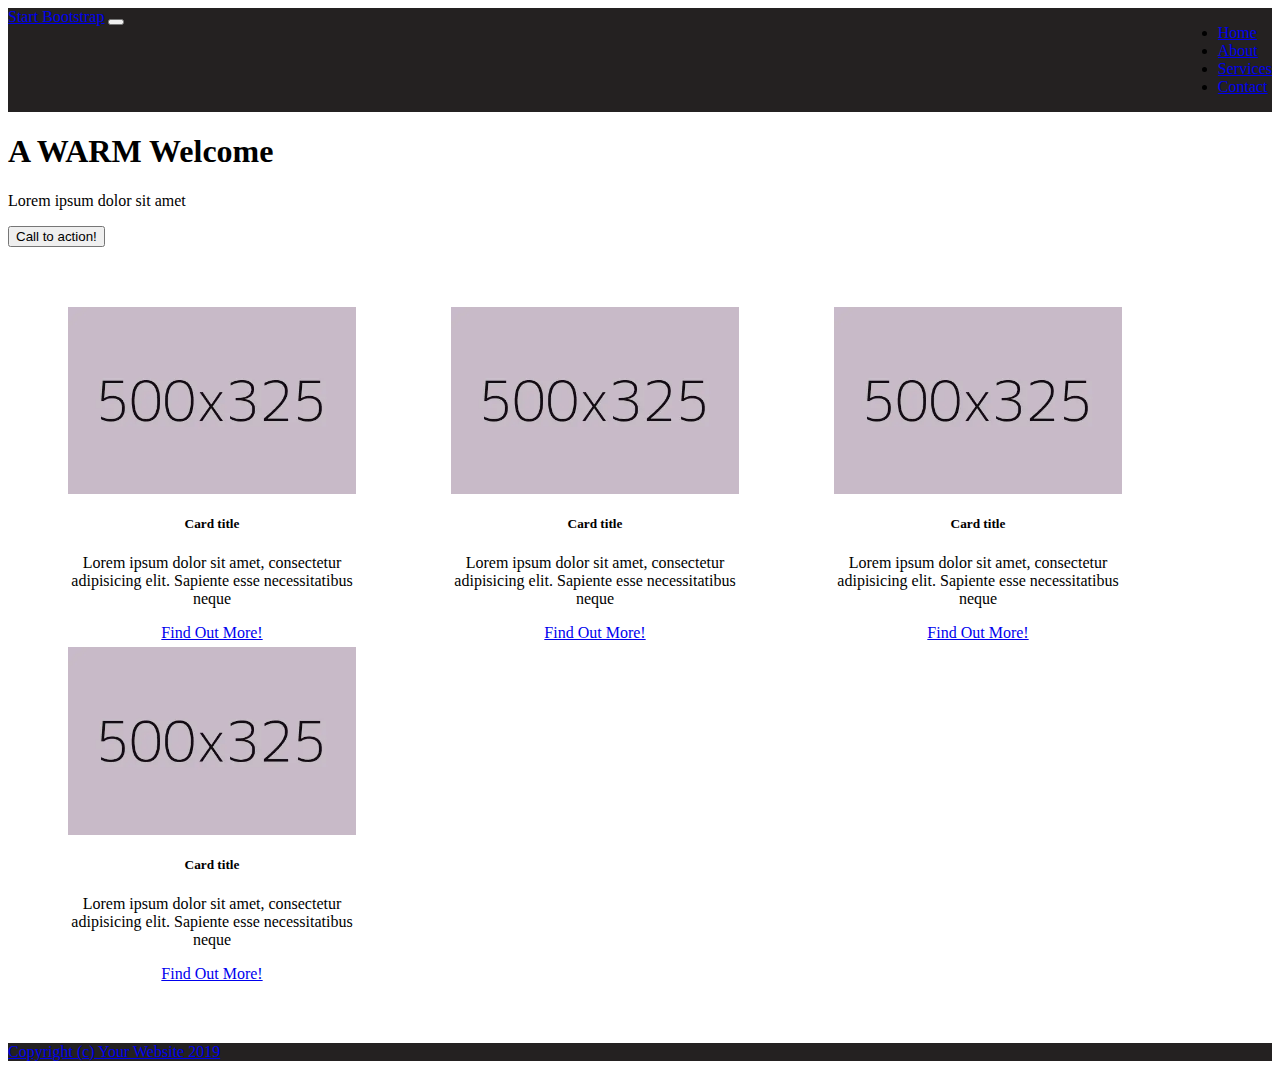
<file: Bootstrap/index.html>
<!DOCTYPE html>
<html lang="en">
  <head>
    <meta charset="utf-8" />
    <meta name="viewport" content="width=device-width, initial-scale=1" />
    <title>Bootstrap</title>
    <link
    href="https://cdn.jsdelivr.net/npm/bootstrap@5.3.0-alpha1/dist/css/bootstrap.min.css"
    rel="stylesheet"
    integrity="sha384-GLhlTQ8iRABdZLl6O3oVMWSktQOp6b7In1Zl3/Jr59b6EGGoI1aFkw7cmDA6j6gD"
    crossorigin="anonymous" />
    <link rel="stylesheet" href="assets/style/style.css" />
  </head>
  <body>
    <div class="body">
    <div class="container-fluid__body">
      <div class="row rowsize">
        <div class="col-12 col-12header">
          <nav class="navbar navbar-expand-lg navbar-dark bg-light">
            <div class="container-fluid color">
              <div>
                <a class="navbar-brand" href="#">Start Bootstrap</a>
                <button
                  class="navbar-toggler"
                  type="button"
                  data-bs-toggle="collapse"
                  data-bs-target="#navbarNav"
                  aria-controls="navbarNav"
                  aria-expanded="false"
                  aria-label="Toggle navigation"
                >
                  <span class="navbar-toggler-icon"></span>
                </button>
              </div>
              <div>
                <div class="collapse navbar-collapse" id="navbarNav">
                  <ul class="navbar-nav">
                    <li class="nav-item">
                      <a class="nav-link active" aria-current="page" href="#"
                        >Home</a
                      >
                    </li>
                    <li class="nav-item">
                      <a class="nav-link" href="#">About</a>
                    </li>
                    <li class="nav-item">
                      <a class="nav-link" href="#">Services</a>
                    </li>
                    <li class="nav-item">
                      <a
                        class="nav-link disabled"
                        href="#"
                        tabindex="-1"
                        aria-disabled="true"
                        >Contact</a
                      >
                    </li>
                  </ul>
                </div>
              </div>
            </div>
          </nav>
        </div>
        <div class="col-12 col-12main">
          <div class="container-fluid">
          <div class="modal-dialog">
            <div class="modal-content">
              <div class="modal-header">
                <h1 class="modal-title">A WARM Welcome</h1>
              </div>
              <div class="modal-body">
                <p>Lorem ipsum dolor sit amet</p>
              </div>
              <div class="modal-footer">
                <button type="button" class="btn btn-primary mx-auto">
                  Call to action!
                </button>
              </div>
            </div>
          </div>
          </div>
          <div class="grid__card">
            <div class="card" style="width: 18rem">
              <div class="card1">
                <img src="assets/image/0f0f0f.png&text=+500x325" class="card-img-top image1" alt="500*325" />
                <div class="card-body">
                  <h5 class="card-title">Card title</h5>
                  <p class="card-text">
                    Lorem ipsum dolor sit amet, consectetur adipisicing elit.
                    Sapiente esse necessitatibus neque
                  </p>
                  <a href="#" class="btn btn-primary">Find Out More!</a>
                </div>
              </div>
            </div>
            <div class="card" style="width: 18rem">
              <div class="card1">
                <img src="assets/image/0f0f0f.png&text=+500x325" class="card-img-top image1" alt="500*325" />
                <div class="card-body">
                  <h5 class="card-title">Card title</h5>
                  <p class="card-text">
                    Lorem ipsum dolor sit amet, consectetur adipisicing elit.
                    Sapiente esse necessitatibus neque
                  </p>
                  <a href="#" class="btn btn-primary">Find Out More!</a>
                </div>
              </div>
            </div>
            <div class="card" style="width: 18rem">
              <div class="card1">
                <img src="assets/image/0f0f0f.png&text=+500x325" class="card-img-top image1" alt="500*325" />
                <div class="card-body">
                  <h5 class="card-title">Card title</h5>
                  <p class="card-text">
                    Lorem ipsum dolor sit amet, consectetur adipisicing elit.
                    Sapiente esse necessitatibus neque
                  </p>
                  <a href="#" class="btn btn-primary">Find Out More!</a>
                </div>
              </div>
            </div>
            <div class="card" style="width: 18rem">
              <div class="card1">
                <img src="assets/image/0f0f0f.png&text=+500x325" class="card-img-top image1" alt="500*325" />
                <div class="card-body">
                  <h5 class="card-title">Card title</h5>
                  <p class="card-text">
                    Lorem ipsum dolor sit amet, consectetur adipisicing elit.
                    Sapiente esse necessitatibus neque
                  </p>
                  <a href="#" class="btn btn-primary">Find Out More!</a>
                </div>
              </div>
            </div>
          </div></div>
        </div>
      </div>
      <div class="col-12 col-12footer">
        <nav class="navbar navbar-dark bg-light ">
          <div class="container-fluid color">
            <a class="navbar-brand mx-auto" href="#">Copyright (c) Your Website 2019</a>
          </div>
        </nav>
      </div>
    </div>
    <script
      src="https://cdn.jsdelivr.net/npm/bootstrap@5.3.0-alpha1/dist/js/bootstrap.bundle.min.js"
      integrity="sha384-w76AqPfDkMBDXo30jS1Sgez6pr3x5MlQ1ZAGC+nuZB+EYdgRZgiwxhTBTkF7CXvN"
      crossorigin="anonymous"
    ></script>
  </div>
  </body>
</html>
</file>
<file: Bootstrap/assets/style/style.css>
.body {
  max-width: 100%;
  margin: 0 auto;
  padding: 0 auto;
}
.container-fluid__body {
  border-radius: 5px;
}
.col-12header {
  height: auto;
}
.col-12main {
  height: 100%;
}
.col-12footer {
  height: auto;
}
.container-fluid {
  display: flex;
  justify-content: space-between;
}
.image1 {
  background-color: rgb(189, 186, 186);
  object-fit: cover;
}
.card1 {
  display: flex;
  flex-direction: column;
  text-align: center;
}
.grid__card {
  display: grid;
  grid-template-columns: 1fr 1fr 1fr 1fr;
  gap: 5px;
  margin: 60px;
  grid-template-columns: repeat(auto-fit, minmax(325px, 1fr));
}
.color {
  background-color: rgb(36, 33, 33);
}
</file>
